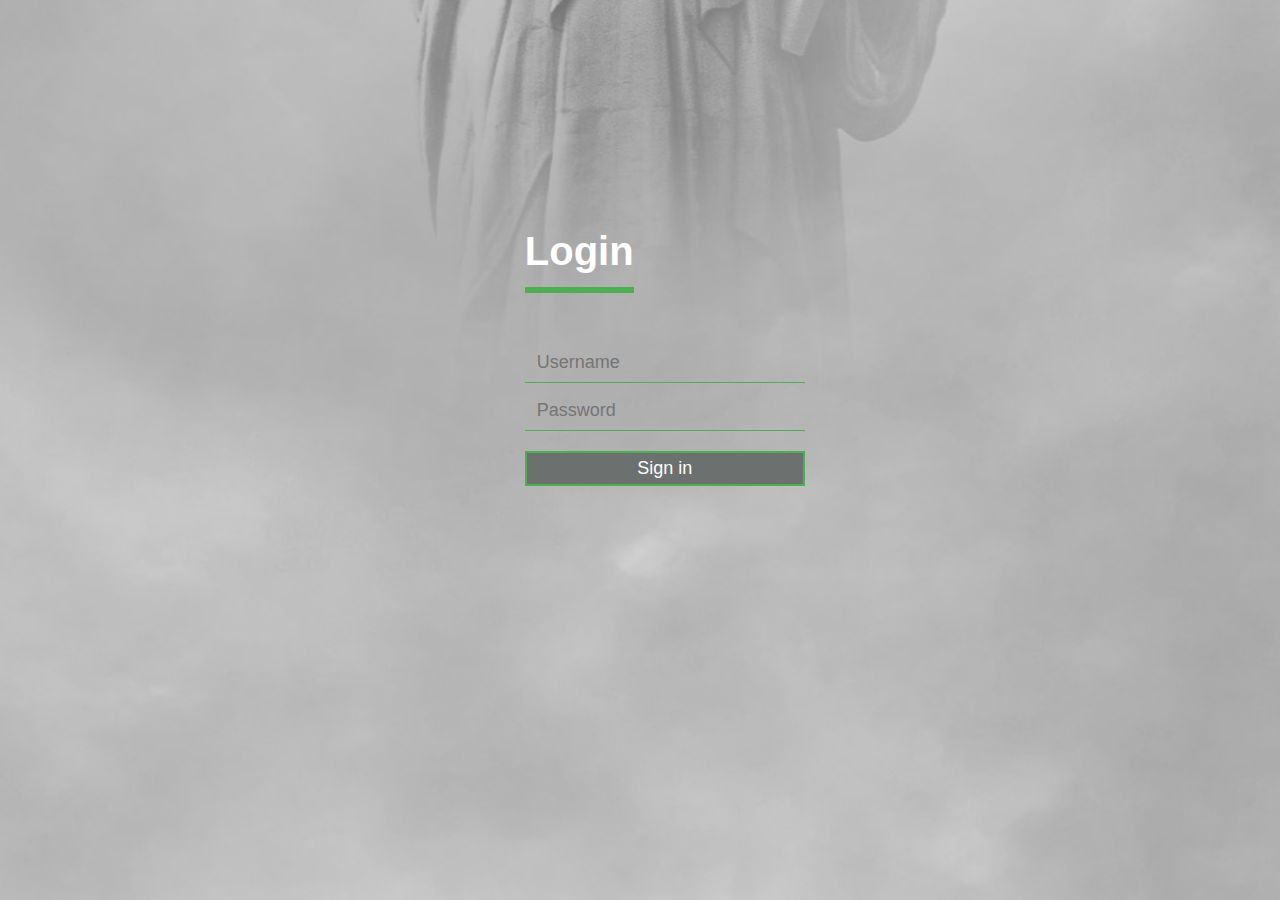
<file: PROJECT/login.html>
<!DOCTYPE html>
<html lang="en" dir="ltr">
  <head>
    <meta charset="utf-8">
    <title>Become A Member Now!!</title>
    <link rel="stylesheet" href="CSS/login_signup/style.css">
  </head>
  <body>
    <!-- created a division for login section -->
<div class="login-box">
  <h1>Login</h1>
  <!-- username section -->
  <div class="textbox">
    <!-- adding icon for username -->
    <i class="fas fa-user"></i>
    <input type="text" placeholder="Username" required>
  </div>
<!-- password section -->
  <div class="textbox">
    <!-- adding icon for password-->
    <i class="fas fa-lock"></i>
    <input type="password" placeholder="Password" required>
  </div>
     <!-- submit button -->
  <input type="submit" class="btn" value="Sign in">
</div>
  </body>
</html>
</file>
<file: PROJECT/CSS/login_signup/style.css>
/* Setting the background image and margin also */
body{
  margin: 0;
  padding: 0;
  font-family: sans-serif;
  background: url('../../img/back/login.jpg') no-repeat center;
}
/* whole login part a separate division */
.login-box{
  width: 280px;
  position: absolute;
  top: 21%;
  left: 41%;
  color: white;
}
/* aletration of heading inside login box div */
.login-box h1{
  float: left;
  font-size: 40px;
  /* setting border and margin at bottom */
  border-bottom: 6px solid #4caf50;
  margin-bottom: 50px;
  padding: 13px 0;
}
/* styling username and password sections */
.textbox{
  width: 100%;
  overflow: hidden;
  font-size: 20px;
  padding: 8px 0;
  margin: 8px 0;
  border-bottom: 1px solid #4caf50;
}
/* styling icons of username and password */
.textbox i{
  width: 26px;
  float: left;
  text-align: center;
}
/* styling input of useranme and password */
.textbox input{
  border: none;
  outline: none;
  background: none;
  color: white;
  font-size: 18px;
  width: 80%;
  float: left;
  margin: 0 10px;
}
/* styling button sign in */
.btn{
  width: 100%;
  background:#6c716f;
  border: 2px solid #4caf50;
  color: white;
  padding: 5px;
  font-size: 18px;
  cursor: pointer;
  margin: 12px 0;
}
</file>
